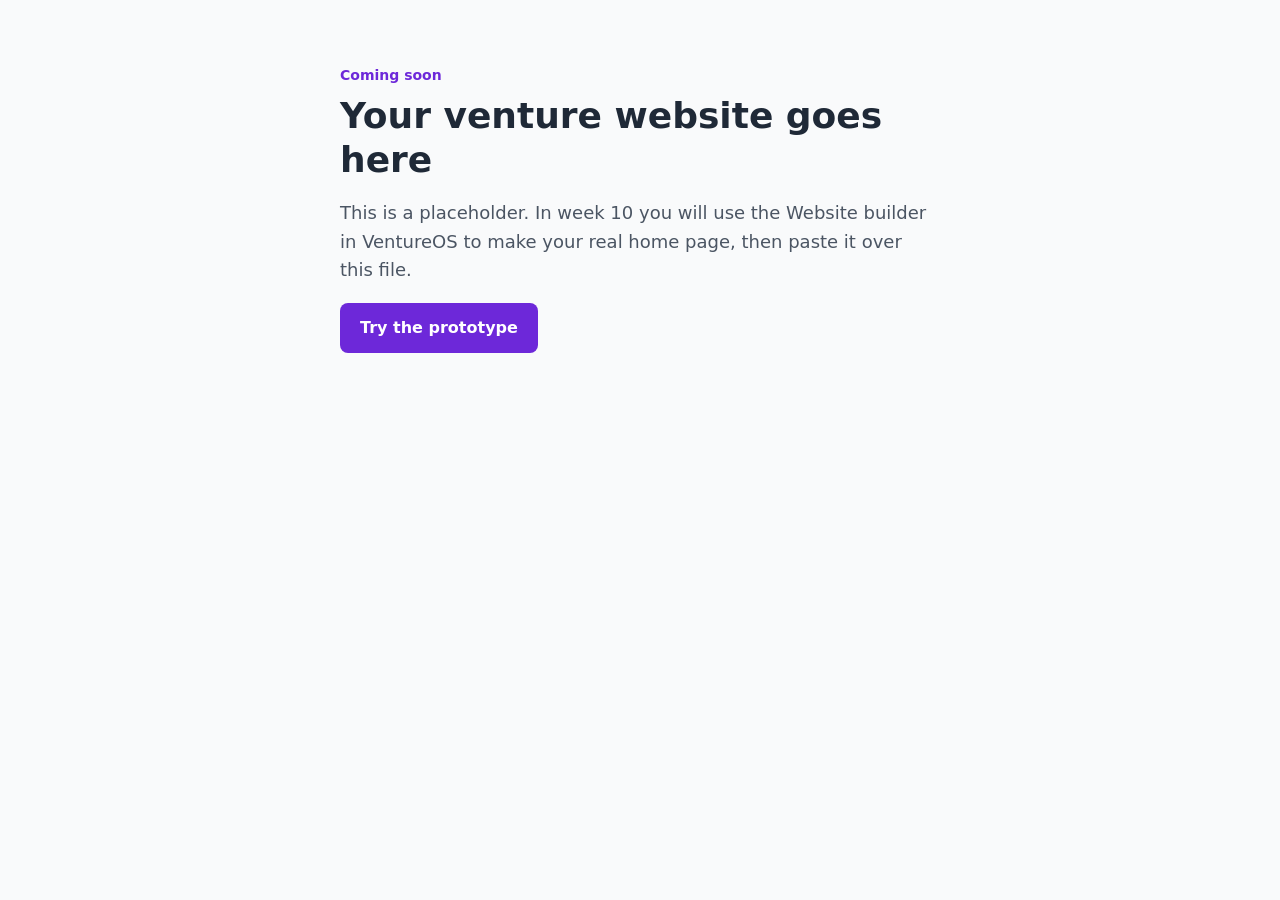
<file: index.html>
<!doctype html>
<html lang="en">
<head>
  <meta charset="utf-8">
  <meta name="viewport" content="width=device-width, initial-scale=1">
  <title>My venture</title>
  <meta name="description" content="A student venture from the AISJ Impact & AI Accelerator.">
  <!-- Relative link (no "/" at the start) so it works on GitHub Pages and Vercel. -->
  <link rel="stylesheet" href="styles.css">
</head>
<body>
  <main class="page">
    <p class="label">Coming soon</p>
    <h1>Your venture website goes here</h1>
    <p class="lead">
      This is a placeholder. In week 10 you will use the Website builder in VentureOS
      to make your real home page, then paste it over this file.
    </p>
    <p>
      <a class="button" href="prototype/">Try the prototype</a>
    </p>
  </main>
</body>
</html>
</file>
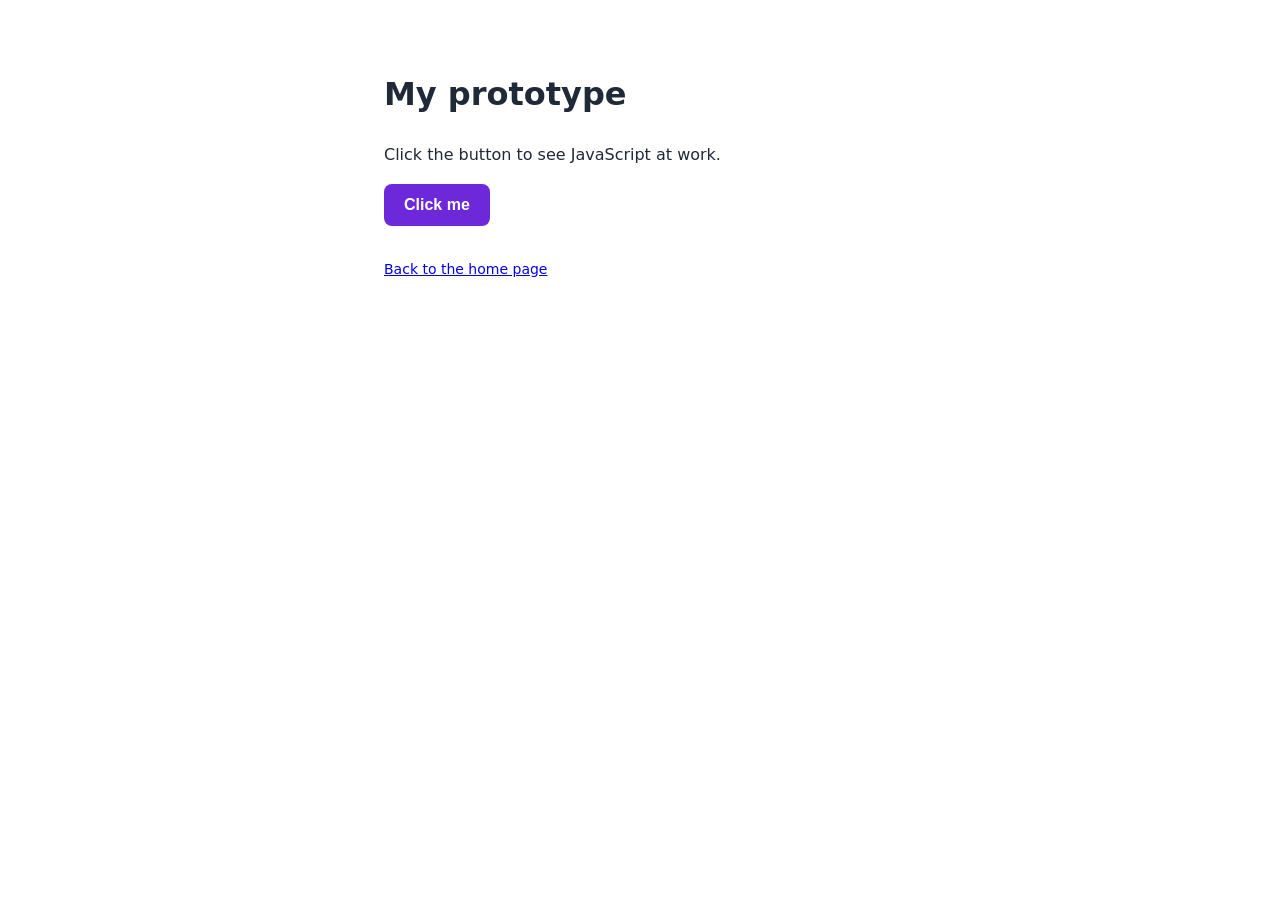
<file: prototype/index.html>
<!doctype html>
<html lang="en">
<head>
  <meta charset="utf-8">
  <meta name="viewport" content="width=device-width, initial-scale=1">
  <title>My prototype</title>
  <!-- These links have no "/" at the start, so they find the files in this folder. -->
  <link rel="stylesheet" href="style.css">
</head>
<body>
  <!--
    START HERE
    This page is your prototype: the first working version of your idea.
    1. Change the heading below to your venture's name.
    2. Open app.js to see what the button does.
    3. Build ONE core feature. Use the build prompt from the Build kit in VentureOS
       and paste it into Qwen in VS Code chat.
  -->
  <main class="app">
    <h1>My prototype</h1>
    <p>Click the button to see JavaScript at work.</p>

    <button id="main-button" type="button">Click me</button>

    <!-- app.js writes messages into this paragraph. -->
    <p id="message" aria-live="polite"></p>

    <p class="back"><a href="../">Back to the home page</a></p>
  </main>

  <!-- Load the JavaScript last, after the page's HTML exists. -->
  <script src="app.js"></script>
</body>
</html>
</file>
<file: styles.css>
/* Styles for the website home page (index.html). */

* {
  box-sizing: border-box;
}

body {
  margin: 0;
  font-family: system-ui, -apple-system, "Segoe UI", Roboto, sans-serif;
  line-height: 1.6;
  color: #1f2937;
  background: #f9fafb;
}

.page {
  max-width: 40rem;
  margin: 0 auto;
  padding: 4rem 1.25rem;
}

.label {
  margin: 0;
  font-size: 0.875rem;
  font-weight: 600;
  color: #6d28d9;
}

h1 {
  margin: 0.5rem 0 1rem;
  font-size: 2.25rem;
  line-height: 1.2;
}

.lead {
  font-size: 1.125rem;
  color: #4b5563;
}

.button {
  display: inline-block;
  padding: 0.75rem 1.25rem;
  border-radius: 0.5rem;
  background: #6d28d9;
  color: #ffffff;
  font-weight: 600;
  text-decoration: none;
}

.button:hover,
.button:focus-visible {
  background: #5b21b6;
}

.button:focus-visible {
  outline: 3px solid #c4b5fd;
  outline-offset: 2px;
}
</file>
<file: prototype/style.css>
/* Styles for the prototype (prototype/index.html). */

body {
  margin: 0;
  font-family: system-ui, -apple-system, "Segoe UI", Roboto, sans-serif;
  line-height: 1.6;
  color: #1f2937;
  background: #ffffff;
}

.app {
  max-width: 32rem;
  margin: 0 auto;
  padding: 3rem 1.25rem;
}

button {
  padding: 0.75rem 1.25rem;
  border: none;
  border-radius: 0.5rem;
  background: #6d28d9;
  color: #ffffff;
  font-size: 1rem;
  font-weight: 600;
  cursor: pointer;
}

button:hover {
  background: #5b21b6;
}

/* A clear outline so keyboard users can see where they are. */
button:focus-visible,
a:focus-visible {
  outline: 3px solid #c4b5fd;
  outline-offset: 2px;
}

.back {
  margin-top: 2rem;
  font-size: 0.875rem;
}
</file>
